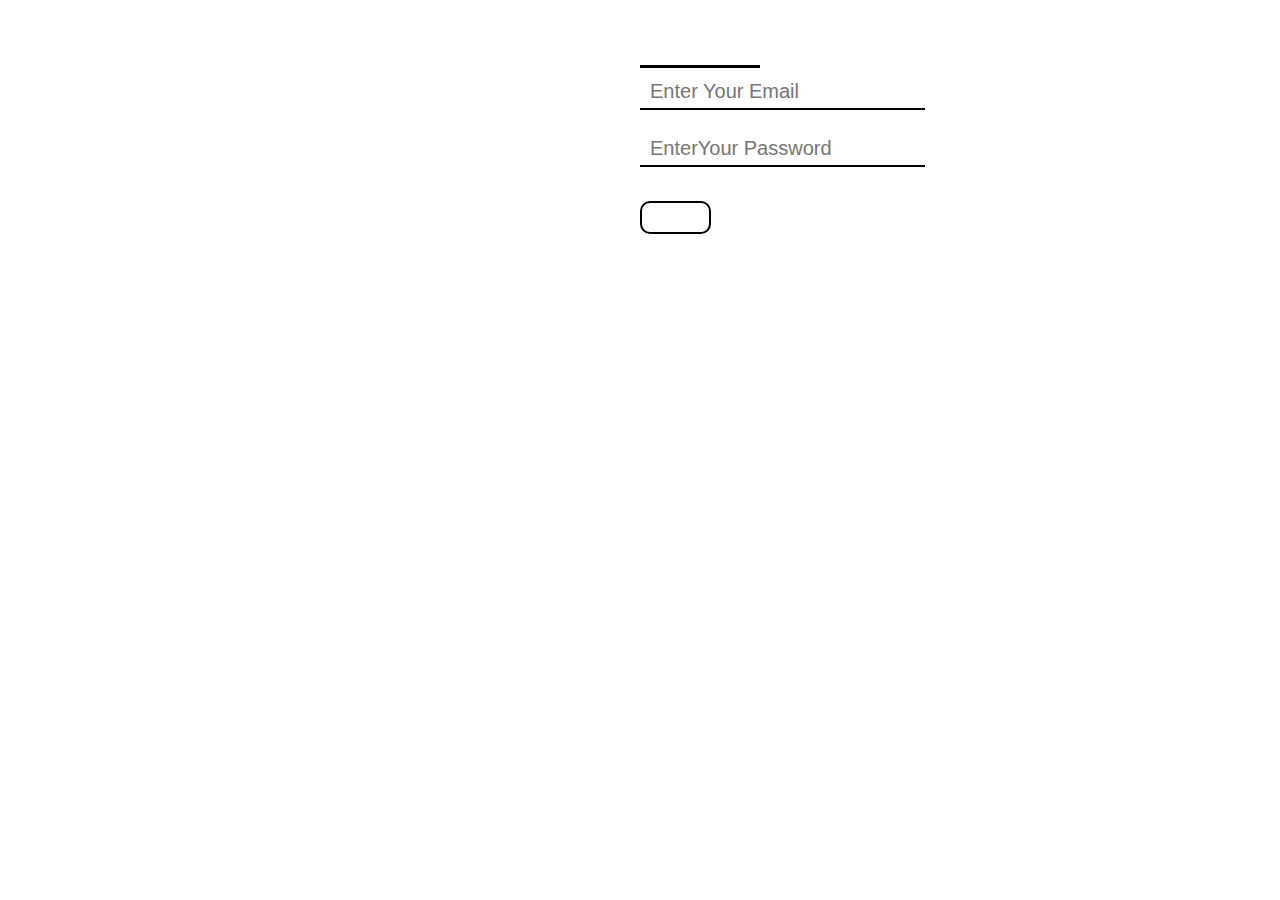
<file: login.html>
<!DOCTYPE html>
<html lang="en">
<head>
    <meta charset="UTF-8">
    <meta http-equiv="X-UA-Compatible" content="IE=edge">
    <meta name="viewport" content="width=device-width, initial-scale=1.0">
    <link rel="shortcut icon" href="./logop.png" type="image/x-icon">
    <link rel="stylesheet" href="login.css">
    <title>Document</title>
</head>
<body>
    <section class="featured">
        <div class="featured-text">
            <div class="container">
            <h1 style="text-align:center"> Log In</h1>
            <div class="box">
                <i class="fa fa-envelope"></i>
                <input type="email"name="email" id="email" placeholder="Enter Your Email">
            </div>
            <div class="box">
                <i class="fa fa-key"></i>
                <input type="password"name="password" id="password" placeholder="EnterYour Password">
            </div>
            <button class="btn">Sign In</button>
            </div>
        </div>
    </section>
</body>
</html>
<!-- featured start-->
        
    <!-- featured end-->
</file>
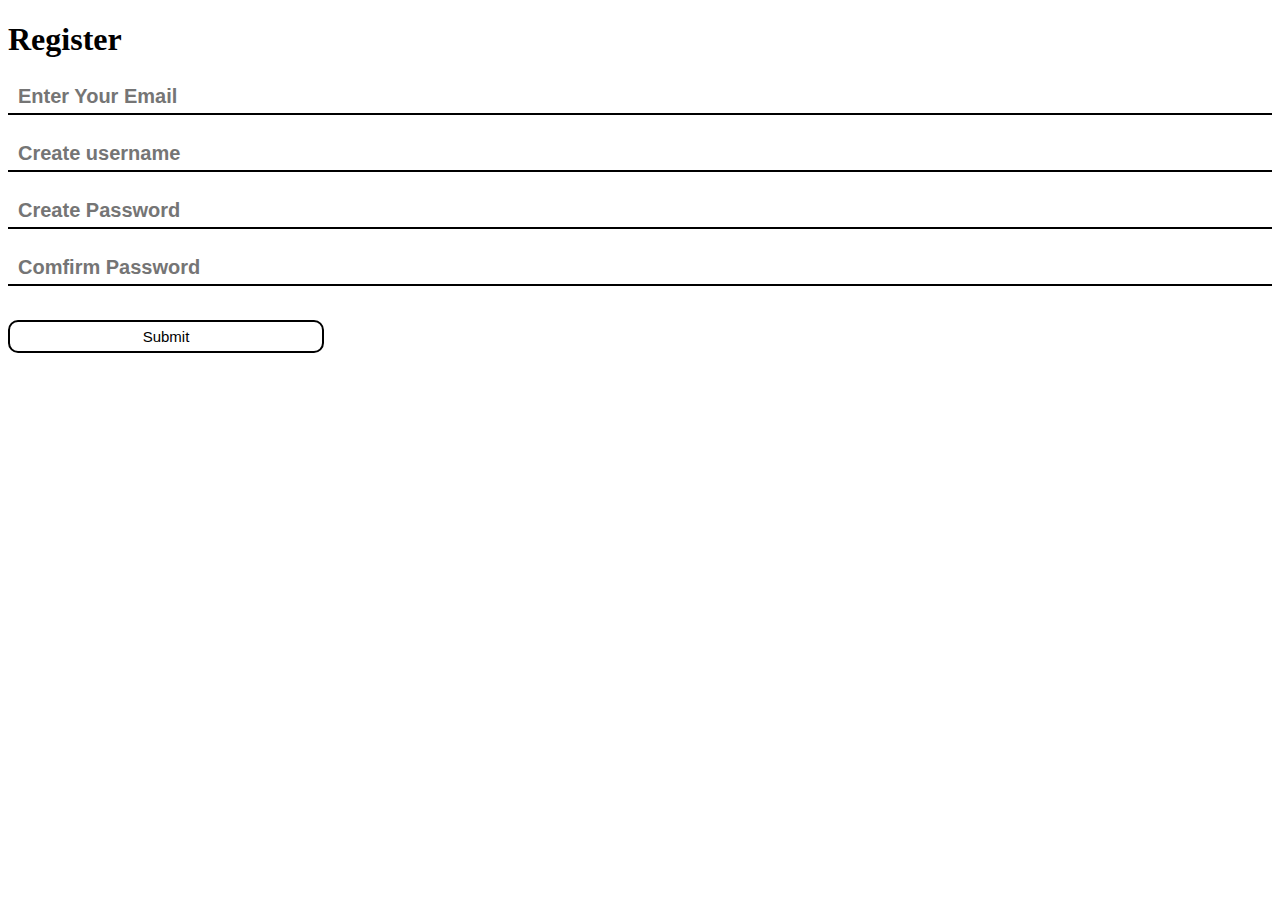
<file: registration.html>
<!DOCTYPE html>
<html lang="en">
<head>
    <meta charset="UTF-8">
    <meta http-equiv="X-UA-Compatible" content="IE=edge">
    <meta name="viewport" content="width=device-width, initial-scale=1.0">
    <!-- <link rel="stylesheet" href="style.css"> -->
    <link rel="preconnect" href="https://fonts.gstatic.com" crossorigin>
    <link href="https://fonts.googleapis.com/css2?family=Roboto:wght@300&display=swap" rel="stylesheet">
    <link rel="stylesheet" href="login.css">
    <link rel="shortcut icon" href="./assets/logop.png" type="image/x-icon">
    <title>Register User</title>
</head>
<body>
    <section id="registerbox">
        <div class="featured-text">
            <div id="field2" class="hide">
            <h1 > Register</h1>
            <form action="" name="form1" id="formid"  method="post"  onsubmit="return validation();">
            <div class="box">
                <i class="fa fa-envelope"></i>
                <input type="email"name="email" id="email1" placeholder="Enter Your Email" style="color: red; font-weight:bold;" required> 
                <br>
               
            </div>
            <div class="box">
                <i class="fa fa-envelope"></i>
                <input type="text"name="username" id="username2" style="color: red; font-weight:bold;" placeholder="Create username" required> 
                <br>
                <!-- <span id="uid" style="color: red; font-weight:bold;"></span> -->
            </div>
            <div class="box">
                <i class="fa fa-key"></i>
                <input type="password"name="password" id="password1" style="color: red; font-weight:bold;" placeholder="Create Password"  required>
                <br>
                <!-- <span id="passid" style="color: red; font-weight:bold;"></span> -->

            </div>
            <div class="box">
                <i class="fa fa-key"></i>
                <input type="password"name="Cpassword" id="Cpassword" style="color: red; font-weight:bold;" placeholder="Comfirm Password"  requiredinsex>
                <br>
                <!-- <span id="cpassid" style="color: red; font-weight:bold;"></span> -->

            </div>
            <!-- <button class="btn">Sign In</button> -->
            <input  type="submit" class="btn" name="s2" style="color: black;" onclick="location.href='index.html'">
            </form>

         

            <div>
                
            </div>
            </div>
        </div>
        </section>
        <script src="javascript.js"></script>
</body>
</html>
</file>
<file: login.css>
.featured{
  
  position: relative;
  background: rgb(238,174,202);
 background: radial-gradient(circle, rgba(238,174,202,1) 0%, rgba(148,187,233,1) 100%);
  /* background-image: url(./assets/login.avif); */
  /* background: url('./assets/login.avif'); */
  height: 100%;
  width: 100%;
  z-index: 99;
  /*opacity: 0.89;*/
  

}
.container{
    /*border: 12px solid black;*/
   color:white;
    position: absolute;
    top: 30%;
    left: 50%;
}
.container h1{
    width: 25%;
    display: inline;
    font-size: 40px;
    font-family: 'Roboto', sans-serif;
  /*  font-family: 'Akaya Kanadaka', cursive;*/
    border-bottom: 3px solid black;
    margin-bottom: 15px;
    padding: 13px 0;
}
.box{
    width: 100%;
    /*border: 2px solid black;*/
    border-bottom: 2px solid black;
    margin: 22px 0px;
}
.box input{
    background: none;
    width: 75%;
    /*margin: 12px 0px;*/
    padding: 5px 10px;
    font-size: 20px;
    border: none;
    outline: none;
    /* color:white; */
}
.box i{
    width: 25px;
    
    text-align: center;
}
.btn{ 
    color: white;
    cursor: pointer;
    outline: none;
    width: 25%;
    margin: 12px 0;
    padding: 6px;
    border-radius: 10px;
    border: 2px solid black;
    font-size: 15px;
    background: none;
    
}
.btn:hover{
    color: var(--primary);
    background: white;
    opacity: 0.5;
}
</file>
<file: style.css>
*{
    padding: 0;margin: 0;box-sizing: border-box;
}
body{
    scroll-behavior: smooth;
    transition: all ;
    font-family: 'Roboto', sans-serif;
  
}
:root{
    --primary:indianred;
    --secondary:rgba(15, 10, 29, 0.849);
    --light:#2f3640;
}
header{
    width: 100%;
    height: 100vh;
}
.nav1{
    width: 100%;
    height: 80px;
    display:flex;
    justify-content:space-around ;
    align-items: center;
    flex-wrap: wrap;
    box-shadow: 2px 0px 3px grey;
    text-align: center;
}
.nav1 .left{
    flex-basis: 50%;
    letter-spacing: 2px;
}
.nav1 .left a{
    text-decoration: none;
    color: var(--primary);
    font-weight: bold;
    margin: 0px 5px;
    display: inline;
}
.right{
    flex-basis: 50%;
}
.right i{
    font-size: 20px;
    margin: 0px 15px;
    background-color: var(--primary);
    color: white;
    padding: 8px;
    cursor: pointer;
    transition: 0.4s ease-in-out;
}
.nav1 .right i:hover{
    transform: rotate(360deg);
}
.nav2{
    width: 100%;
    height: 120px;
    display: flex;
    justify-content: space-between;
    align-items: center;
    flex-wrap: wrap;
    text-align: center;
}
.nav2 .nav2-left,.nav2 .nav2-centre,.nav2 .nav2-right{
    flex-basis: 30%;
    margin:auto;
    cursor: pointer;
}
.nav2 .nav2-left i{
    margin-left: 15px;
}
.nav2 .nav2-centre h1{
    color:var(--primary);
    font-size: 2rem;
    letter-spacing: 5px;
    font-weight: bold;
}
.nav2 .nav2-centre h1 span{
    color: var(--secondary);
}
.nav2 .nav2-centre p{
    color: gray;
    font-size: 15px;
    margin-top: 5px;
}
.nav2 .nav2-right i{
    margin: 0px 5px;
}  

.nav3{
    width: 100%;
    height: 70px;
    line-height: 70px;

}
.nav3 ul{
    list-style: none;
    text-align: center;
}
.nav3 ul li{
    display:inline-block;
    width: 150px;
    position: relative;
    z-index: 99;

}
.nav3 ul li a{
    text-decoration: none;
    color:black;
    font-weight:500 ;
    display: block;
}
.nav3 ul li a:hover{
    color: var(--primary);
}
.nav3 ul li i{
    color: var(--primary);
    margin: 0px 5px;
}
.nav3 ul ul {
    position: absolute;
    top: 70px;
    left: 0;
    display: none;
}
.nav3 ul ul li{
    background-color: white;
    border-bottom: 1px solid var(--primary);
}
.nav3 ul li:hover>ul{
    display: block;
}
.featured{
  
  position: relative;
  background: url(https://images.unsplash.com/photo-1675453988015-304184957af2?ixlib=rb-4.0.3&ixid=MnwxMjA3fDB8MHxwaG90by1wYWdlfHx8fGVufDB8fHx8&auto=format&fit=crop&w=2070&q=80.jpg);
  height: 100%;
  width: 100%;
  z-index: 99;
  /*opacity: 0.89;*/
  

}
.container{
    /*border: 12px solid black;*/
   color:white;
    position: absolute;
    top: 30%;
    left: 50%;
}
.container h1{
    width: 25%;
    display: inline;
    font-size: 40px;
    font-family: 'Roboto', sans-serif;
  /*  font-family: 'Akaya Kanadaka', cursive;*/
    border-bottom: 3px solid black;
    margin-bottom: 15px;
    padding: 13px 0;
}
.box{
    width: 100%;
    /*border: 2px solid black;*/
    border-bottom: 2px solid black;
    margin: 22px 0px;
}
.box input{
    background: none;
    width: 75%;
    /*margin: 12px 0px;*/
    padding: 5px 10px;
    font-size: 20px;
    border: none;
    outline: none;
    color:white;
}
.box i{
    width: 25px;
    
    text-align: center;
}
.btn{ 
    color: white;
    cursor: pointer;
    outline: none;
    width: 25%;
    margin: 12px 0;
    padding: 6px;
    border-radius: 10px;
    border: 2px solid black;
    font-size: 15px;
    background: none;
    
}
.btn:hover{
    color: var(--primary);
    background: white;
    opacity: 0.5;
}
.latest{
    padding: 50px 100px;
}
.product-intro{
    text-align: center;
}
.product-intro h1{
    color: var(--primary);
    letter-spacing: 0.2rem;
    font-size: 2rem;
    font-weight: bolder;
}
.product-intro h1 span{
    color: var(--secondary);
}
.product-intro p{
    color: grey;
    margin: 15px 0;
}
.card-container{
    width: 100%;
    display: flex;
    justify-content: space-between;
    align-items: center;
    cursor: pointer;
    margin:4rem 0;
}
.card-container .card{
    flex-basis: 20%;
    padding: 0.8rem;
    position: relative;
}
.card img{
    width:100%;
    transition: 0.5s ease-in-out;
}
.card i{
    color: goldenrod;
    margin: 10px 0;
}
.card button{
    color: white;
    background-color: var(--secondary);
    border: none;
    outline: none;
    margin-top: 15px;
    padding: 5px 20px;
}
.card:hover img, .card:hover h1{
    width: 80%;
    color: var(--primary);
}
.card::before{
    content: '20% off';
    width:25%;
    height: 25px;
    line-height: 25px;
    color: white;
    position: absolute;
    top:0;
    left:0;
    background-color: var(--primary);
    padding: 0px 4px;
    transform: rotate(-20deg);
}
footer{
    background-color: var(--secondary);
    color: white;
    display: flex;
    justify-content: space-around;
    align-items:center ;
    flex-wrap: wrap;
    text-align: center;
    padding: 2rem;
}
footer div{
    flex-basis:30%;
}
footer h1{
    letter-spacing: 0.5rem;
}
footer h1 span{
    color: var(--primary);
}
footer p{
    font-size: 1rem;
}
footer i{
    margin: 0px 5px;}
    
.hidden{
    opacity: 0;
    position: absolute;
  }

.contact{
    position:fixed;
    bottom: 70px;
    right:70px;
    width:60px;
    height:60px;
    border-radius: 100%;
    /* background-color:#fa8073 ; */
    border:1.5px solid salmon;
    display: flex;
    justify-content: center;
    align-items: center;
    z-index: 99;
    
}

.contactPrompt
{
    position: fixed;
    bottom: 31px;
    right:60px;
    z-index: 90;
    font-size: small;
    font-family: 'Franklin Gothic Medium', 'Arial Narrow', Arial, sans-serif;
    color:salmon;
    background-color: rgb(255, 255, 255);
    border: 3px solid indianred;
    padding: 7px 7px;
    border-radius:0 20%;
  

}
/* .contact:hover{
    scale: 1.08;
    transition:.4s ease-in-out;
}
.contactContainer:hover +.contactPrompt{
    opacity: 1;
    transition:1s ease-in-out;

} */

.uppertext{
    display: flex;
    flex-direction: row;
    justify-content: space-between;
    align-items: baseline;
}
.fontF, .uppertext{
    /* font-family: 'Dancing Script', cursive;
font-family: 'Josefin Sans', sans-serif;
font-family: 'Kanit', sans-serif;
font-family: 'Tilt Neon', cursive; */
font-family: 'Ubuntu', sans-serif;

}
.fontF{
    color: #a1a7b7;
}
.modulo{
    position: absolute;
    z-index: 100;
    
}
.share{
    border:0;
    padding: none;
    background: white;
}

/*  */
 .modal{ 
    position: fixed;
    top:20vh;
    right:30vw;
    background-color: rgba(0, 0, 0, 0.479);
    backdrop-filter:blur(10px);
    width:33rem;
    border:2.2px solid rgba(255, 255, 255, 0.623);
    border-radius: 13px;
    padding: 20px 20px 20px 20px;
    height:18rem;
    z-index: 100;
    scale:0;
    transition: .6s ease-in-out;

    /* in class list add another class scale that by 1 to make it visible*/
}

.overlay{
    position: fixed;
    top:0px;
    bottom: 0px;
    left: 0px;
    right:0px;

    /* This makes it hidden */
    display:none;
    background-color: rgba(75, 71, 71, 0.61);
    height: 100vh;
    width: 100vw;
    z-index: 6;
}

.activeoverlay{
    display:inline;
    z-index: 90;
}

.active{
    scale:1;
}

.modalhead{
    font-size: 1.3rem;
    padding: 0px 0px 10px;

}

.mdtext{
    font-size: small;
    padding:20px 10px 20px 10px;
    font-weight: 800;
    font-size: 1.3rem;
    /* Top right bottom left */
}

.modalhead{
    font-size: 2.1rem;
    font-weight: 900;
    padding-left:5px;
}

.modalhead i{
    float: right;
    
}

.mdicons{
    
    display: flex;
    justify-content: space-evenly;
    font-weight:bold ;
    font-size: 2rem;
}

a .icons{
    width: 100%;
    height: 100%;
    border-radius: 100%;
    object-fit: cover;
    padding-left: 17px;
    padding-top: 13px;
    
}

.circle{
    border-radius: 100%;
    border:1.5px solid ;
    height:3.9rem;
    width:3.9rem;
    display: flex;
    justify-content: center;
    align-items: center;

}
.fb{

    
    color: #8181ff;
    
}
.fb:hover{
    background-color: #8181ff;
    color: white;
}
.ig{
    color: rgb(241, 64, 123);
}
.ig :hover{
    background-color: rgb(241, 64, 123);
    color: white;
}
.wts{
    color: rgb(2, 121, 18);
}
.wts:hover{
    background-color: rgb(2, 121, 18);
    color:white;
}
.twit{
    color: skyblue;
}
.twit:hover{
    background-color: skyblue;
    color:white ;
}
.lkd{
    color:rgb(53, 53, 241)
}
.lkd :hover{
    background-color:rgb(53, 53, 241);
    color:white;
} 


.chat
{
    box-sizing: border-box;
    position: fixed;
    bottom:70px;
    right:50px;
    background-image: linear-gradient(to right, #ececec, #e6e6eb, #dfe0e9, #d8dae8, #cfd5e7, #cfd5e7, #cfd5e7, #cfd5e7, #d8dae8, #dfe0e9, #e6e6eb, #ececec);
    height:85vh;
    width:400px;
    overflow: hidden;
    z-index: 100;
    border-radius: 15px 15px 0px 15px;
    display: flex;
    flex-direction: column;
}
.chatHead{
    height:10%;
    width:100%;
    background-image: linear-gradient(to right,#845EC2,#9B89B3, #D5CABD);
    display: flex;
    flex-direction: row;
    padding:10px 10px;
    justify-content: flex-start ;
    gap:20px;
    align-items: center;
}
.chatHead img{
    height:90%;
    border-radius:100%;
}
#Headtext{
    color:white; 
    font-weight: 500;
    font-family: 'Josefin Sans', sans-serif;
    font-size: 1.05rem;
    
}
.autotext{
    width:100%;
    height:20%;
    padding:30px 30px;


}
.autotext input{
    background-image: linear-gradient(to right top, #c4a9d8, #bca8dc, #b2a8df, #a7a8e2, #9aa8e5, #8eaee8, #83b4ea, #7abaea, #7cc6e8, #87d0e4, #99d9e0, #ade1de);

    border-radius: 20px 20px 20px 0px;
    padding: 1rem;
    color:white;
    pointer-events: none;
    border:none;

}
input{
    outline: none;

}
.autotext input::placeholder
{
    color: white;
    font-family: 'Ubuntu', sans-serif;
    font-size: larger;
    font-weight:100;
}
.rest{
    height:80%;
    display:flex;
    flex-direction: column;
    /* justify-content: space-between; */
    
}
.send{
    align-self: flex-end;
    display:flex;
    justify-content: space-between;
    padding:30px 30px;
    width:93%;
    background-color: white;
    margin: 0 auto;
    margin-bottom: 8px;
    border-radius: 20px;
    /* justify-self: flex-end; */
}
.sendicon{
    height: fit-content;
    padding:10px;
    background-color: white;
    border-radius: 100%;
    border:2px solid indianred;
}
.send input{
    border-radius: 20px;
    width: 70%;

}
.textSent{
    width:100%;
    height:20%;
    padding:30px 30px;


}
#message{
    color: white;
    font-family: 'Ubuntu', sans-serif;
    font-size: larger;
    font-weight:100;
}
.textSent p{
    background-image: linear-gradient(to right top, #f59bc5,#dfceda);

    border-radius: 20px 20px 0px 20px;
    padding: 1rem;
    color:white;
    pointer-events: none;
    border:none;
    position: absolute;
    right:18px;
    width: fit-content;
}
</file>
